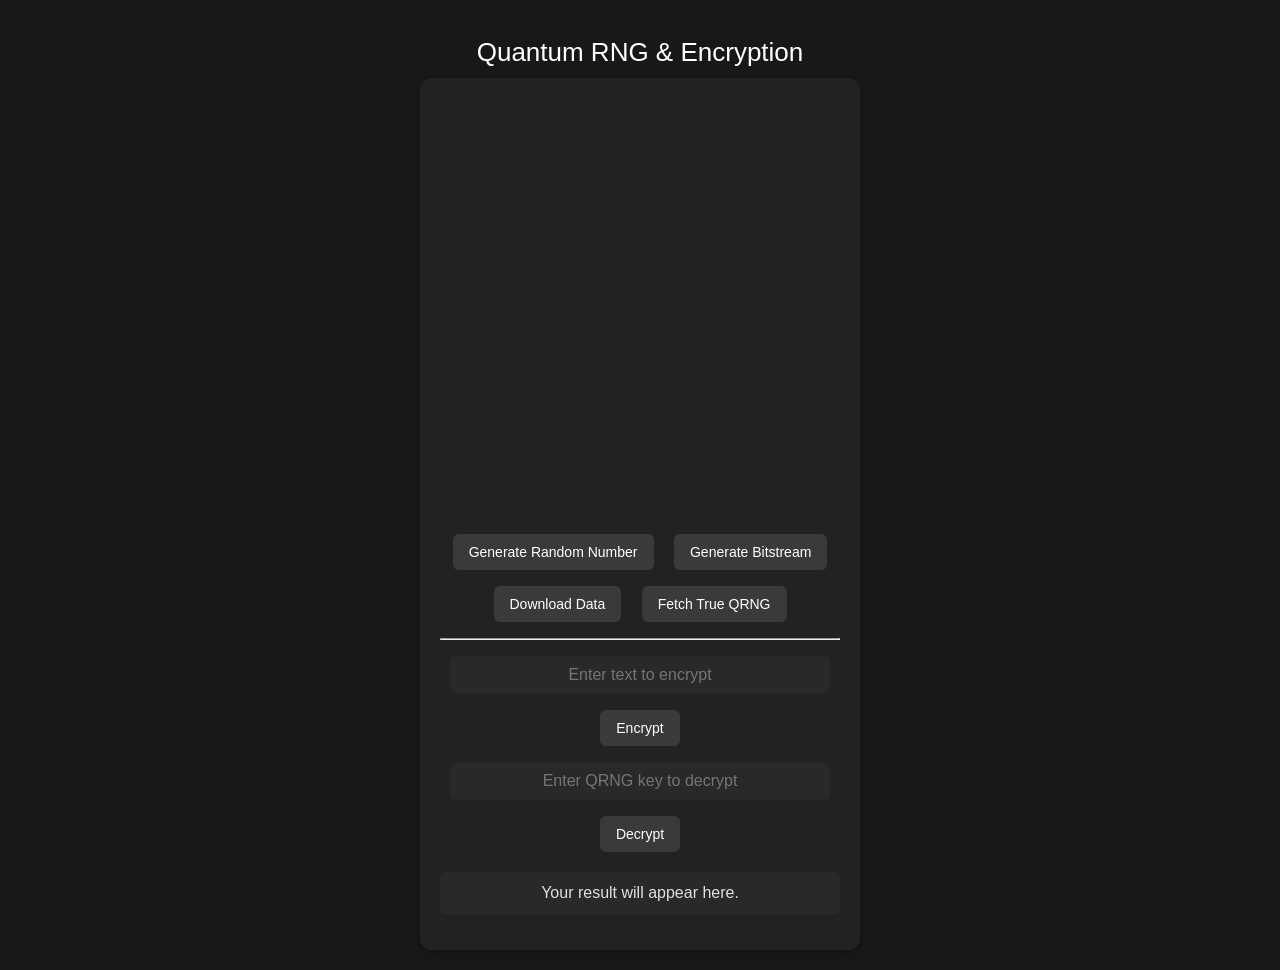
<file: index.html>
<!DOCTYPE html>
<html lang="en">
<head>
    <meta charset="UTF-8">
    <meta name="viewport" content="width=device-width, initial-scale=1.0">
    <title>Quantum RNG & Encryption</title>

    <style>
        body {
            font-family: 'Inter', sans-serif;
            background: #181818;
            color: #e0e0e0;
            text-align: center;
            margin: 0;
            padding: 20px;
        }

        h1 {
            font-size: 26px;
            font-weight: 500;
            color: #ffffff;
            margin-bottom: 10px;
        }

        .container {
            max-width: 400px;
            margin: 0 auto;
            padding: 20px;
            background: #222;
            border-radius: 12px;
            box-shadow: 0px 4px 10px rgba(0, 0, 0, 0.2);
        }

        video, canvas {
            width: 100%;
            max-width: 320px;
            border-radius: 8px;
            margin-top: 10px;
        }

        input {
            width: 90%;
            padding: 10px;
            margin: 8px 0;
            border-radius: 6px;
            border: none;
            background: #292929;
            color: white;
            text-align: center;
            font-size: 16px;
        }

        button {
            background: #3a3a3a;
            color: white;
            border: none;
            padding: 10px 16px;
            margin: 8px;
            font-size: 14px;
            font-weight: 500;
            border-radius: 6px;
            cursor: pointer;
            transition: background 0.2s ease, transform 0.1s ease;
        }

        button:hover {
            background: #505050;
            transform: scale(1.02);
        }

        #output {
            font-size: 16px;
            margin-top: 12px;
            padding: 12px;
            border-radius: 6px;
            background: #292929;
            word-wrap: break-word;
        }
    </style>
</head>
<body>

    <h1>Quantum RNG & Encryption</h1>

    <div class="container">
        <video id="video" autoplay></video>
        <canvas id="canvas" width="320" height="240"></canvas>

        <br>
        <button onclick="generateRandomNumber()">Generate Random Number</button>
        <button onclick="generateRandomBitstream()">Generate Bitstream</button>
        <button onclick="downloadRandomData()">Download Data</button>
        <button onclick="getTrueQuantumRandom()">Fetch True QRNG</button>

        <hr>

        <input type="text" id="userInput" placeholder="Enter text to encrypt">
        <button onclick="encryptWithQRNG()">Encrypt</button>

        <br>

        <input type="text" id="qrngKeyInput" placeholder="Enter QRNG key to decrypt">
        <button onclick="decryptWithQRNG()">Decrypt</button>

        <p id="output">Your result will appear here.</p>
        <p id="qrngKeyDisplay"></p> <!-- Added display for QRNG Key -->
    </div>

    <script src="script.js"></script>
</body>
</html>
</file>
